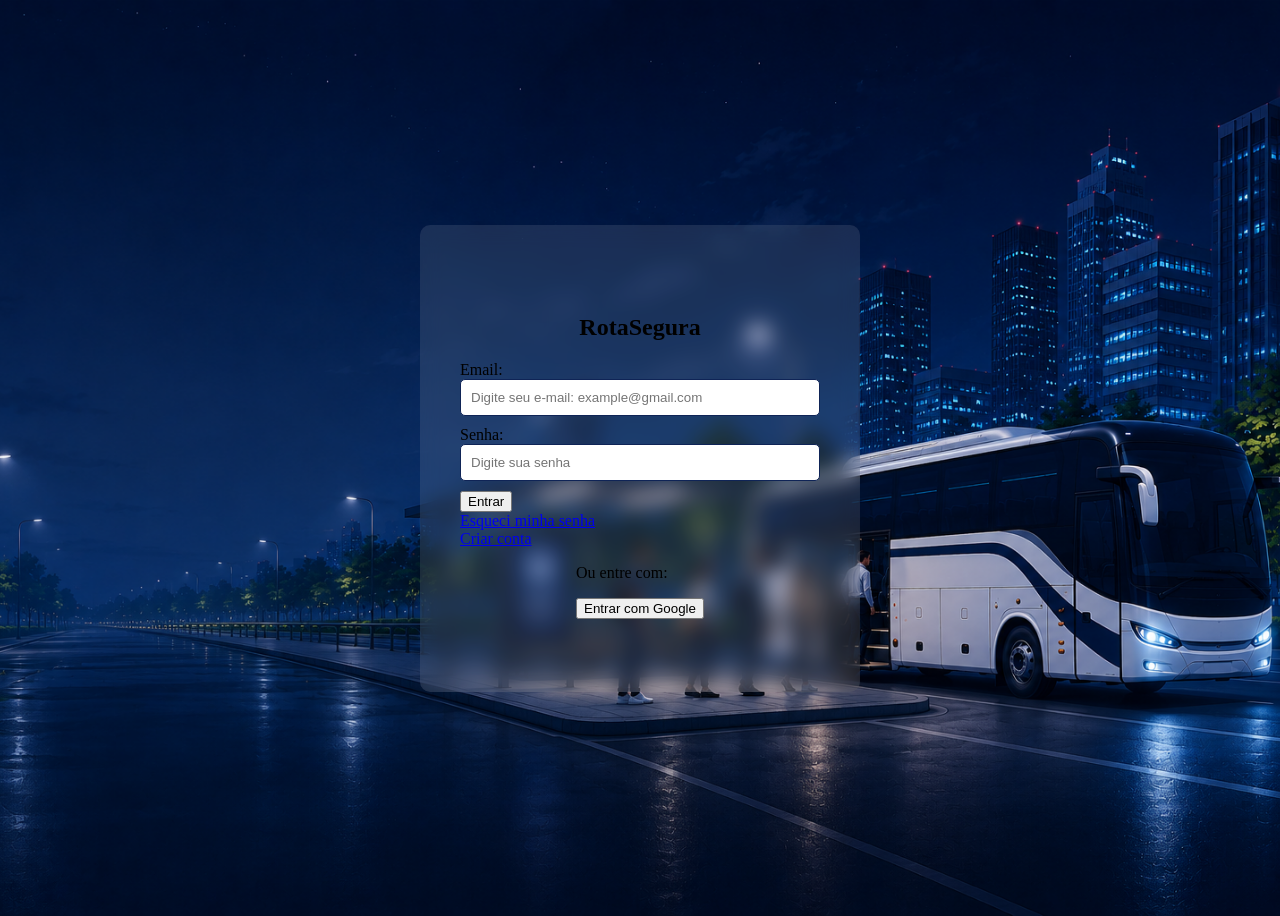
<file: pages/login.html>
<!DOCTYPE html>
<html lang="pt-BR">
<head>
    <meta charset="UTF-8">
    <meta name="viewport" content="width=device-width, initial-scale=1.0">
    <title>Login</title>
    <link rel="stylesheet" href="../css/style.css">
    <link rel="stylesheet" href="../css/login.css">
</head>
<body>
    <div id="login-container">
        <h1>RotaSegura</h1>

        <form>
            <label for="email">Email:</label>     <br>

            <input type="email" id="email" name="username" required placeholder="Digite seu e-mail: example@gmail.com">   <br>

            <label for="password">Senha:</label>    <br>

            <input type="password" id="password" name="password" required placeholder="Digite sua senha">  <br>

            <button type="submit">Entrar</button>    <br>

            <a href="#">Esqueci minha senha</a>  <br>

            <a href="#">Criar conta</a>
      
        </form>

         <div id="social-login">
                    <p>Ou entre com:</p>

                <button type="button">Entrar com Google</button>  <br>

                </div>
    </div>
</body>
</html>
</file>
<file: css/style.css>
:root {
    --cor-primaria: #102c6d;
    --cor-secundaria: #ffffff;
    --cor-terciaria: #0f2456;
    --cor-quaternaria: #1e222d;
    --cor-quintenaria: #fdbb29;
    --cor-sextaria: #9abcd9;
}
</file>
<file: css/login.css>
body {
    display: flex;
    align-items: center;
    justify-content: center;
    height: 100vh;
    background-image: url(../assets/imagens/login-img.png);
    background-position: center;
    background-size: cover;
   
}
#login-container {
  
/* Fundo*/
    background: rgba(255, 255, 255, 0.1);
    backdrop-filter: blur(10px);
    border-radius: 10px;

/* Tamanho e posição */
    width: 20%;
    height: 43%;
    min-height: 43%;
    min-width: 360px;
    display: flex;
    align-items: center;
    justify-content: center;
    flex-direction: column;
    padding: 40px;
/* remove o border antigo e adiciona: */
    border: 1px solid rgba(var(--cor-terciaria), var(--cor-secundaria), 0.2);
    animation: borda-led 3s ease-in-out infinite;
}

@keyframes borda-led {
    0%, 100% {
        box-shadow: 0 0 3px var(--cor-primaria),
                    0 0 5px var(--cor-primaria);
    }
    50% {
        box-shadow: 0 0 5px var(--cor-primaria),
                    0 0 10px var(--cor-secundaria),
                    0 0 20px var(--cor-terciaria);
    }
}

h1 {
    color: var(--cor-principal);
    font-size: 24px;
    margin-bottom: 20px;
    text-align: center;
}

form {
    width: 100%;
}

input {
    width: 100%;
    box-sizing: border-box;
    padding: 10px;
    border-radius: 5px;
    border: solid 1px var(--cor-terciaria);
    margin-bottom: 10px;
}

input:focus {
    outline: none;
    border-color: var(--cor-secundaria);
}

input:hover {
    background-color: rgb(212, 241, 255);
}
</file>
